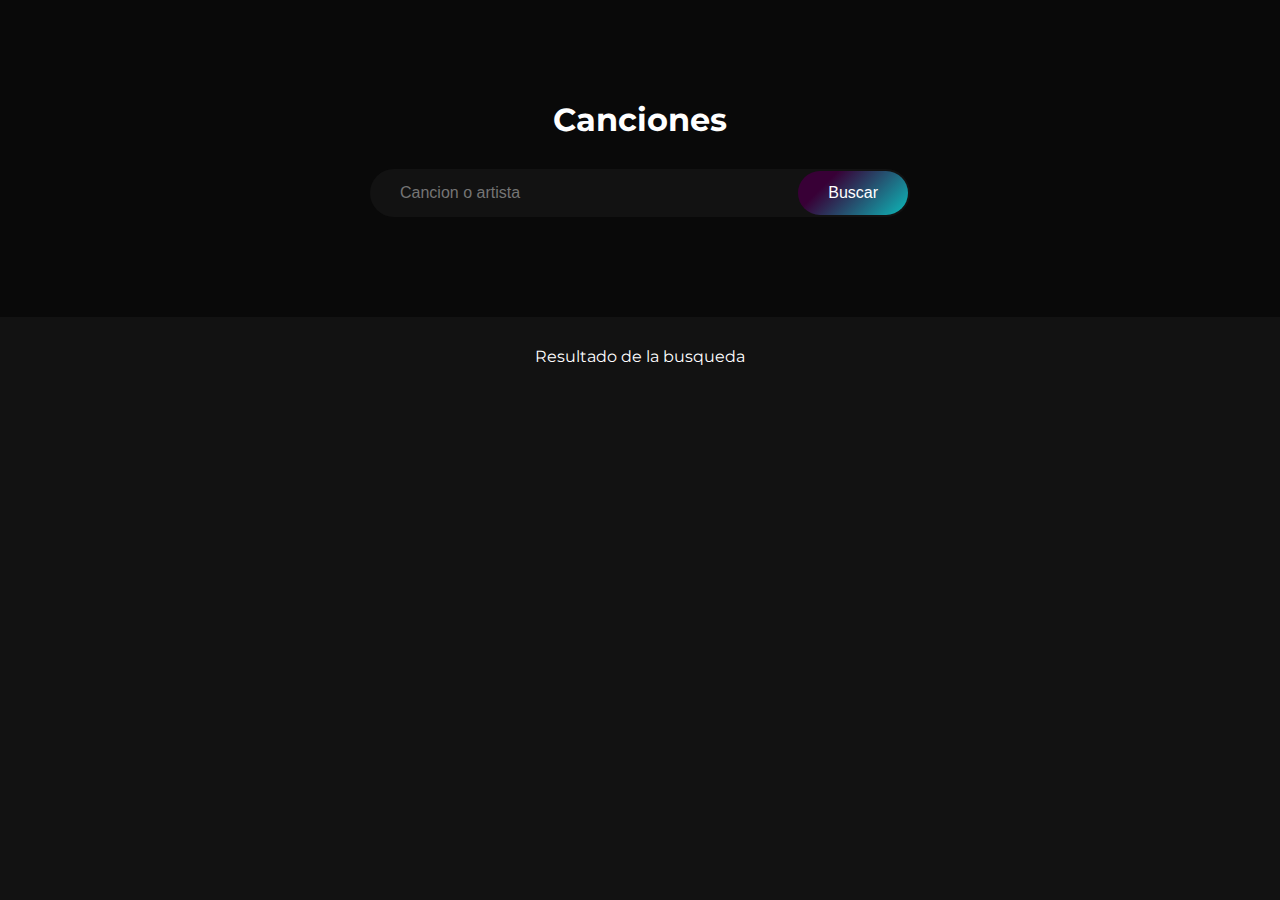
<file: index.html>
<!DOCTYPE html>
<html lang="en">
<head>
    <meta charset="UTF-8">  
    <meta http-equiv="X-UA-Compatible" content="IE=edge">
    <meta name="viewport" content="width=device-width, initial-scale=1.0">
    <title>Document</title>
    <link rel="stylesheet" href="style.css">
</head>
<body>
    <header>
        <h1>Canciones</h1>
        <form id="form" >
            <input type="text" id="search" placeholder="Cancion o artista">
            <button>Buscar</button>
        </form>
    </header>

    <div id="result" class="container">
        <p>Resultado de la busqueda</p>
    </div>

    <div id="more" class="container centered"></div>
    <script src="main.js"></script>
</body>
</html>
</file>
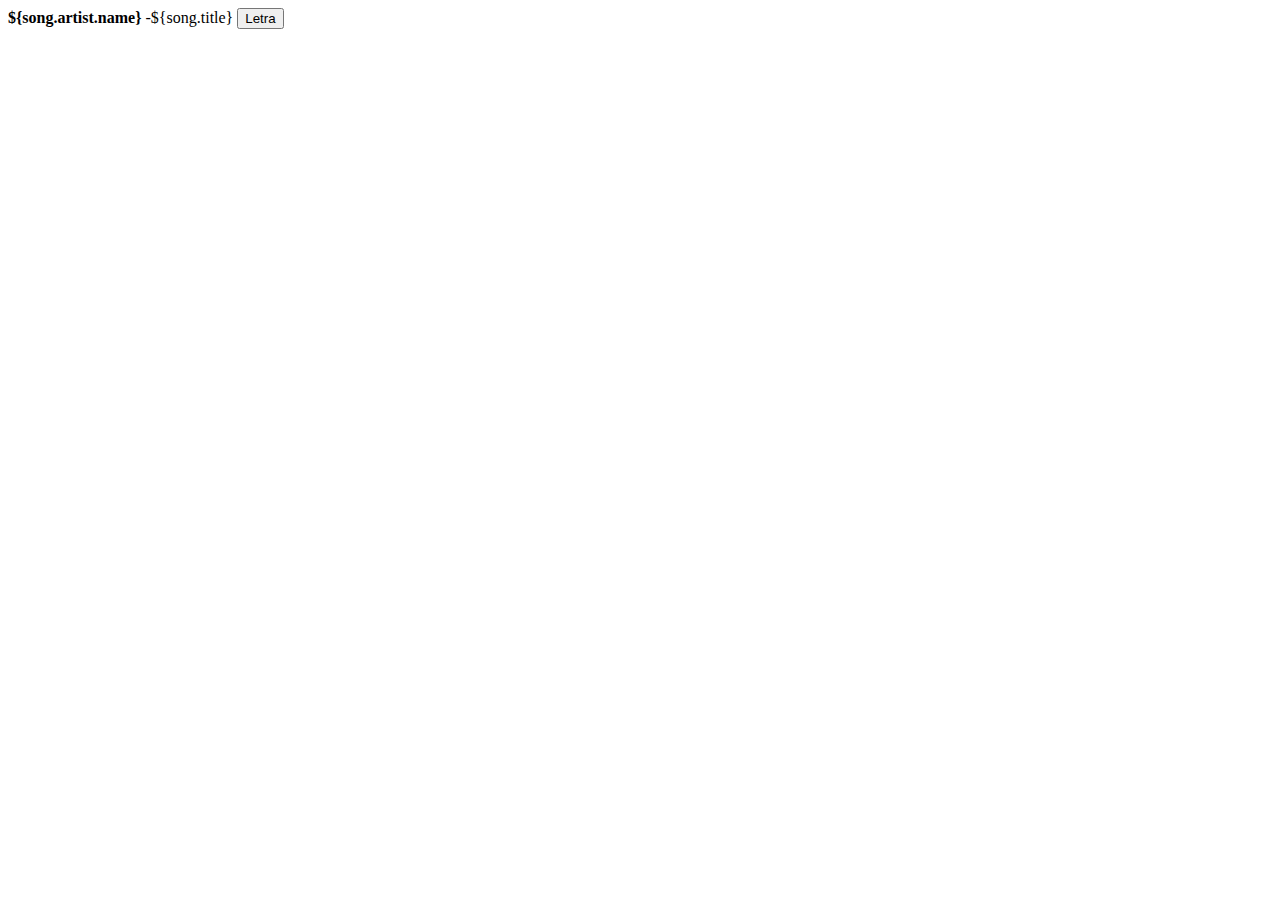
<file: ejemplo.html>
<!DOCTYPE html>
<html lang="en">
<head>
    <meta charset="UTF-8">
    <meta http-equiv="X-UA-Compatible" content="IE=edge">
    <meta name="viewport" content="width=device-width, initial-scale=1.0">
    <title>Document</title>
</head>
<body>


    <li>
    
        <span>
            <strong>${song.artist.name}</strong>
            -${song.title}
        </span>
        
        <button class="btn" data-artist="${song.artist.name}"data-songtitle="${song.title}">Letra
        </button>
    
    </li>
    





    
</body>
</html>
</file>
<file: style.css>
@import url('https://fonts.googleapis.com/css2?family=Montserrat&display=swap');

*{
    box-sizing: border-box;
}

body{  
    font-family: 'Montserrat', sans-serif;
    margin: 0;
    background-color: #121212;
    color: white;
}

button{
    cursor: pointer;
}

button:active{
    transform: scale(0.95);
}

input:focus,button:focus{
    outline: none;
}

header{
    background-image: url("https://images.unsplash.com/photo-1582751836565-74f64cc184cb?ixlib=rb-1.2.1&auto=format&fit=crop&w=1350&q=80");
    background-repeat: no-repeat;
    background-size: cover;
    background-position: center center;
    color: #fff; 
    display: flex;
    flex-direction: column;
    align-items: center;
    justify-content: center;
    padding: 100px 100px;
    position: relative;
}

header::after{
    content: "";
    position: absolute;
    top: 0;
    left: 0;
    width: 100%;
    height: 100%;
    background-color: rgba(0,0,0,0.5);
}

header *{
     z-index: 1;            /* Con esto lo que hago es que aumento en 1 el eje de la z y las letras pasan arriba y no me las     oscurece*/
}

header h1{
    margin: 0 0 30px;
}

form{
    position: relative;
    width: 50%;
    max-width: 100%;
}

form input{
    border: 0;
    border-radius: 50px;
    font-size: 16px;
    padding: 15px 30px;
    width: 100%;
    background-color: #121212;
    color: #fff;
}

form button{
    position: absolute;
    top: 2px;
    right: 2px;
    background-color: #0cbaba;
    background-image: linear-gradient(315deg, #0cbaba 0%, #380036 74%);
    color: white;
    border: 0;
    border-radius: 50px;
    font-size: 16px;
    padding: 13px 30px;
}

.btn{
    background-color: #0cbaba;
    background-image: linear-gradient(315deg, #0cbaba 0%, #380036 74%);
    color: white;
    border: 0;
    border-radius: 30px;
    padding: 4px 10px;
}

ul.songs{
    list-style: none;
    padding: 0;
}

ul .songs li{
    display: flex;
    align-items: center;
    justify-content: space-between;
    margin: 10px 0px;
}

.container{
    margin: 30px auto;
    max-width:100%;
    width: 500px;
}

.container h2{
    font-weight: 400;
}

.container p{
    text-align: center;
}

.centered{
    display: flex;
    justify-content: center;
}

.centered button{
    transform: scale(1.3);
    margin: 15px;
}
</file>
